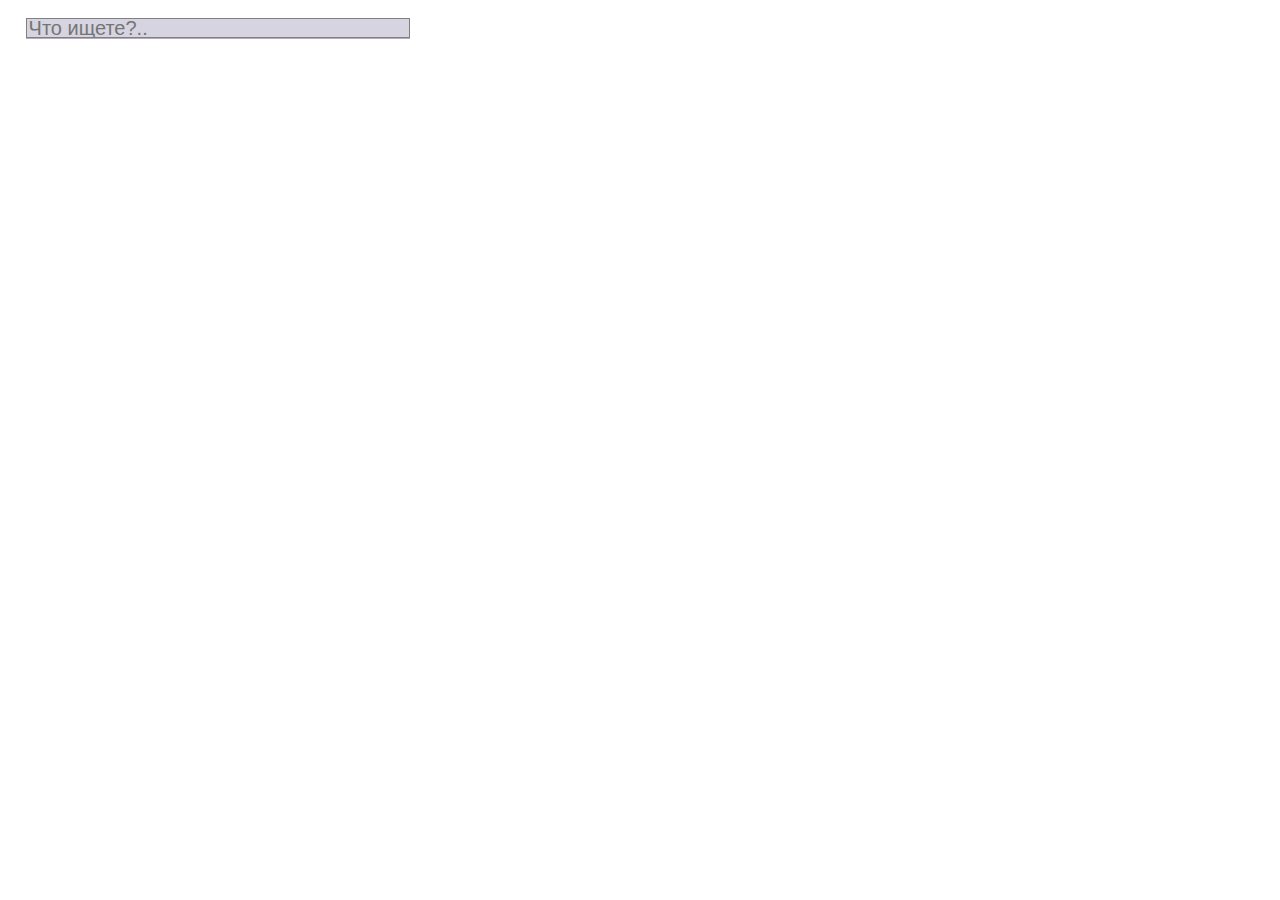
<file: index.html>
<!DOCTYPE html>
<html lang='en'>

<head>
    <meta charset='UTF-8'>
    <meta http-equiv='X-UA-Compatible' content='IE=edge'>
    <meta name='viewport' content='width=device-width, initial-scale=1.0'>
    <title>Map</title>

    <script src='https://api.mapbox.com/mapbox-gl-js/v2.3.1/mapbox-gl.js'></script>
    <link href='https://api.mapbox.com/mapbox-gl-js/v2.3.1/mapbox-gl.css' rel='stylesheet' />

    <link rel='stylesheet' href='./map/style.css'>

    <script src='./map/data.js'></script>
    <script src='./map/map.js' defer></script>
    <script src='./map/search.js'></script>
</head>

<body>
    <div id='map'></div>

    <div class='search'>
        <input id='searchbar' oninput='updateResult(this.value)' type='search' placeholder='Что ищете?..' spellcheck='false'>
        <div id='searchResults'></div>
    </div>
</body>

</html>
</file>
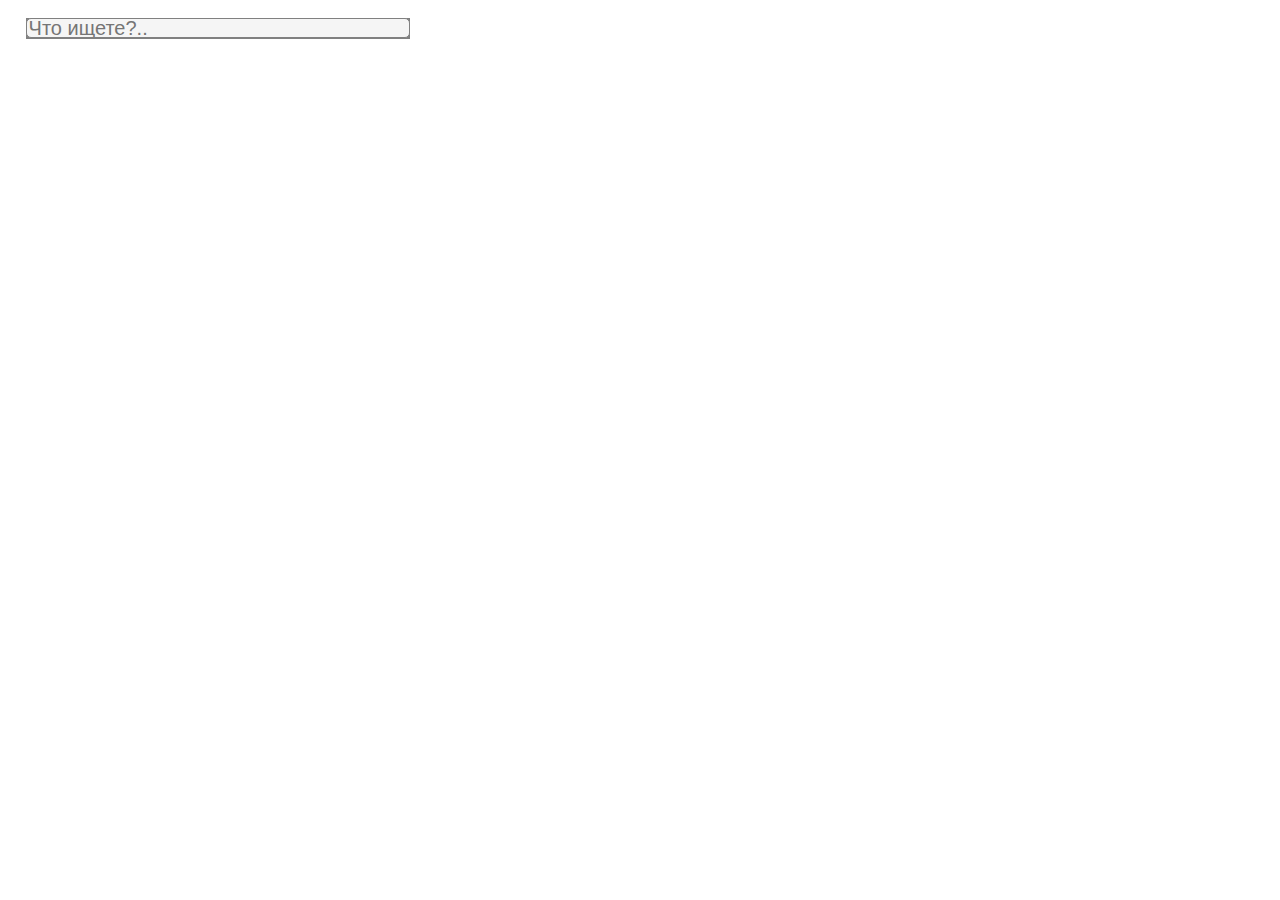
<file: Map/index.html>
<!DOCTYPE html>
<html lang="en">

<head>
    <meta charset="UTF-8">
    <meta http-equiv="X-UA-Compatible" content="IE=edge">
    <meta name="viewport" content="width=device-width, initial-scale=1.0">
    <title>TEST</title>

    <script src='https://api.mapbox.com/mapbox-gl-js/v2.3.1/mapbox-gl.js'></script>
    <link href='https://api.mapbox.com/mapbox-gl-js/v2.3.1/mapbox-gl.css' rel='stylesheet' />

    <link rel="stylesheet" href="style.css">

    <script src="data.js"></script>
    <script src="map.js" defer></script>
    <script src="search.js"></script>
</head>

<body>
    <div id='map'></div>

    <div class="search">
        <input id="searchbar" oninput="updateResult(this.value)" type="search" placeholder="Что ищете?.." spellcheck="false">
        <div id="searchResults"></div>
    </div>
</body>

</html>
</file>
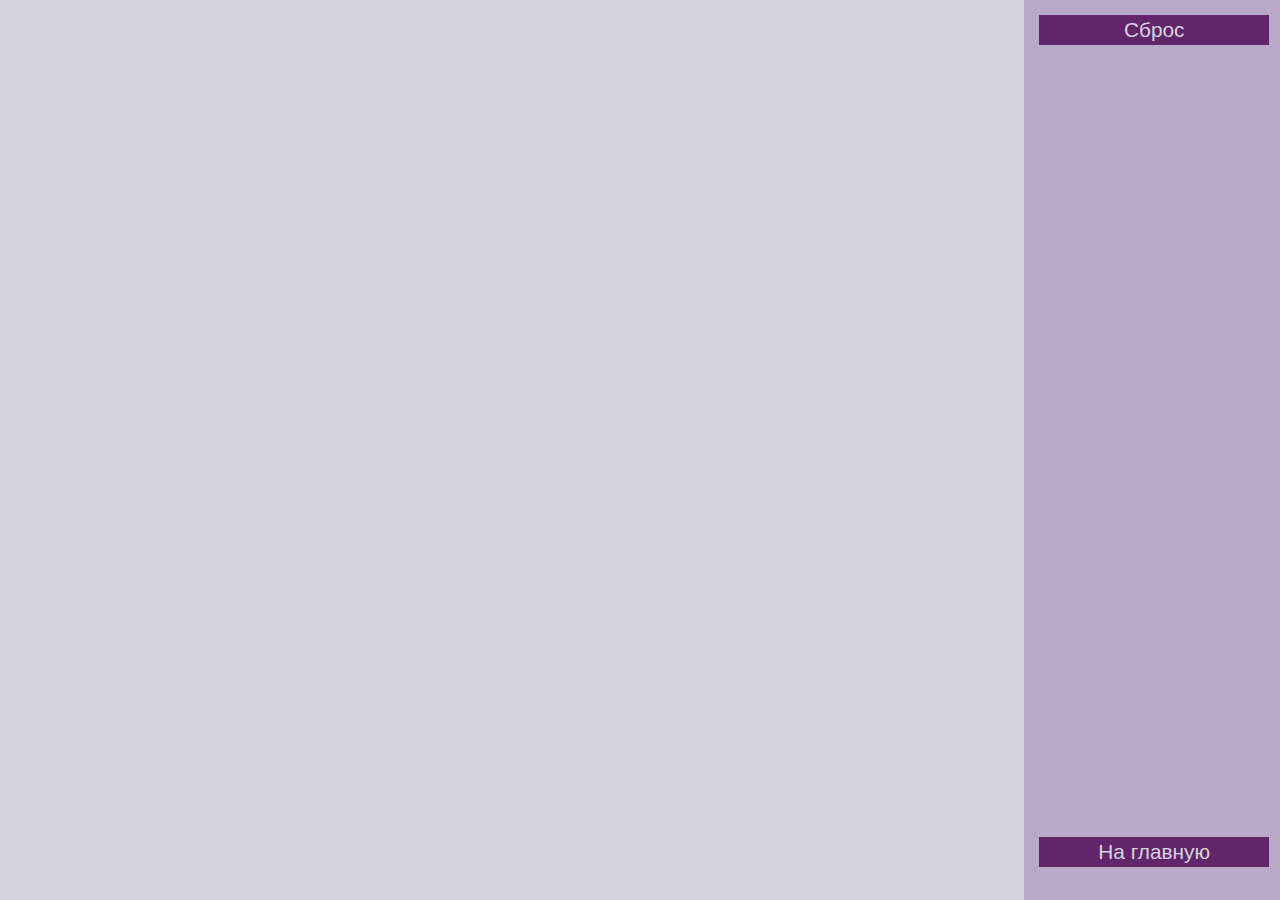
<file: scheme-viewer/scheme-viewer.html>
<!DOCTYPE html>
<html lang='en'>

<head>
    <meta charset='UTF-8'>
    <meta http-equiv='X-UA-Compatible' content='IE=edge'>
    <meta name='viewport' content='width=device-width, initial-scale=1.0'>
    <title>SchemeViewer</title>

    <link rel='stylesheet' href='./style.css'>

</head>

<body>

    <div id='sidebar' class='sidebar'>
        <button class='reset-button btn' onclick='reset()'>Сброс</button>
        <div class='scheme-selection' id='scheme-selection'></div>
        <div class='legend' id='legend'></div>
        <button class='home-button btn' onclick="window.location = '../index.html'">На главную</button>
    </div>
    <div id='action-layer' class='action-layer'></div>
    
    <script src='./scheme-sets.js'></script>
    <script src='./legend-description.js'></script>
    <script src='./control.js'></script>

</body>

</html>
</file>
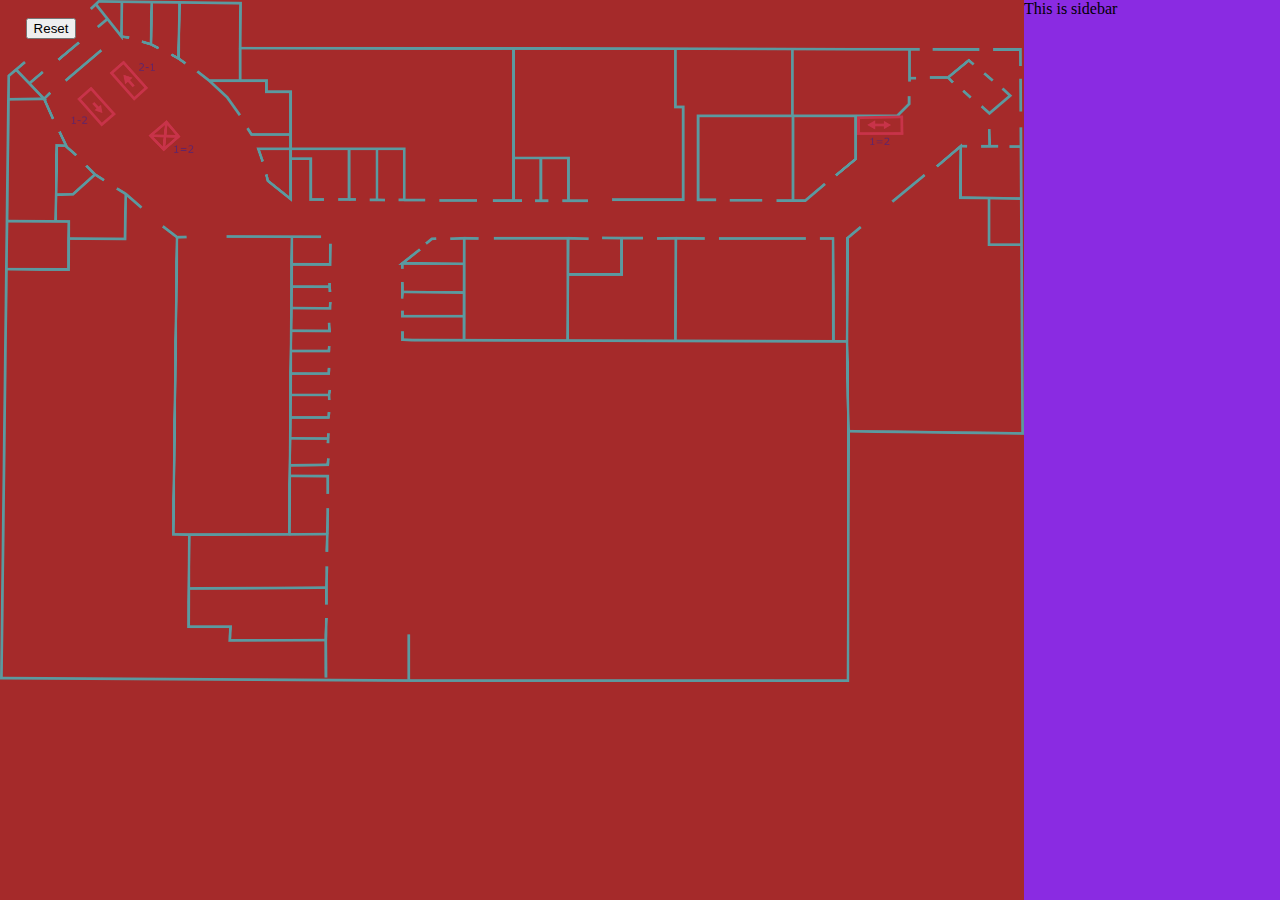
<file: SchemeViewer/schemeViewer.html>
<!DOCTYPE html>
<html lang="en">
<head>
    <meta charset="UTF-8">
    <meta http-equiv="X-UA-Compatible" content="IE=edge">
    <meta name="viewport" content="width=device-width, initial-scale=1.0">
    <title>SchemeViewer</title>

    <link rel="stylesheet" href="style.css">

</head>
<body>
    
    <div id="sidebar" class="sidebar">This is sidebar</div>
    <div id="actionLayer" class="actionLayer"></div>
    <button class="resetButton" onclick="reset()">Reset</button>

    <script src="control.js"></script>

</body>
</html>
</file>
<file: map/style.css>
body {
    margin: 0;
}

#map {
    height: 100vh;
    width: 100vw;
}

.marker {
    background-image: url('icon.png');
    background-size: cover;
    width: 25px;
    height: 25px;
    border-radius: 50%;
    cursor: pointer;
}

.mapboxgl-popup {
    max-width: 200px;
}

.mapboxgl-popup-content {
    text-align: center;
    font-family: 'Open Sans', sans-serif;
    background-color: #d6d4e0;
}

.search {
    background-color: #b8a9c9;
    position: absolute;
    top: 2%;
    left: 2%;
}

#searchbar{
    width: 30vw;
    border: 1px solid grey;
    border-radius: 0px;
    height: 20px;
    outline: 0;
    font-size: 20px;
    background-color: #d6d4e0;
    color: #622569;
}

.searchResult {
    position: relative;
    margin-top: 10px;
    margin-left: 5%;
    margin-right: 5%;
    width: 90%;
    font-size: 20px;
    border: 1px;
    background-color: #b8a9c9;
}

.searchResult:last-of-type{
    margin-bottom: 10px;
}

.btn{
    color: #d6d4e0;
    border: none;
    background-color: #622569;
}
</file>
<file: Map/style.css>
body {
    margin: 0;
}

#map {
    height: 100vh;
    width: 100vw;
}

.marker {
    background-image: url('icon.png');
    background-size: cover;
    width: 25px;
    height: 25px;
    border-radius: 50%;
    cursor: pointer;
}

.mapboxgl-popup {
    max-width: 200px;
}

.mapboxgl-popup-content {
    text-align: center;
    font-family: 'Open Sans', sans-serif;
}

.search {
    background-color: grey;
    position: absolute;
    top: 2%;
    left: 2%;
}

#searchbar{
    width: 30vw;
    border: 1px solid grey;
    border-radius: 5px;
    height: 20px;
    outline: 0;
    background-color: #f5f5f5;
    font-size: 20px;
}

.searchResult {
    position: relative;
    margin-top: 10px;
    margin-left: 5%;
    margin-right: 5%;
    width: 90%;
    font-size: 20px;
    border: 1px;
}

.searchResult:last-of-type{
    margin-bottom: 10px;
}
</file>
<file: scheme-viewer/style.css>
.sidebar{
    position: absolute;
    right: 0%;
    top: 0%;
    height: 100vh;
    width: 20vw;
    background-color: #b8a9c9;
    margin: 0px;
    z-index: 2;
}
.reset-button{
    position: relative;
    margin: 15px 0px 15px 15px;
    width: 18vw;
}
.action-layer{
    position: absolute;
    top: 0%;
    left: 0%;
    height: 100vh;
    width: 80vw;
    background-color: #d6d4e0;
    background-size: 80vw;
    background-position: left 0px top 0px;
    background-repeat: no-repeat;
}
.scheme-selection{
    position: relative;
    margin: 5px 15px;
    width: 18vw;
    height: auto;
}
.legend{
    position: relative;
    margin: 5px 15px;
    width: 18vw;
    height: auto;
}
.legend-icon{
    width: 30px;
    margin: 5px;
    vertical-align: middle;
}
.element-legend{
    margin: 5px;
}
.selection-button{
    position: relative;
    margin: 5px 0;
    height: 20px;
    width:100%;
}
.btn{
    color: #d6d4e0;
    display: block;
    height: 30px;
    border: none;
    background-color: #622569;
    font-size: 1.3em;
}
.btn:hover{
    color: white;
}
.text-legend{
    color: #622569;
    size: 1.5em;
    font-weight: bolder;
}
.home-button{
    position: absolute;
    margin: 15px 0px 15px 15px;
    width: 18vw;
    bottom: 2vh;
}
</file>
<file: SchemeViewer/style.css>
.sidebar{
    position: absolute;
    right: 0%;
    top: 0%;
    height: 100vh;
    width: 20vw;
    background-color: blueviolet;
    margin: 0px;
    z-index: 2;
}
.resetButton{
    position: absolute;
    left: 2%;
    top: 2%;
}
.actionLayer{
    position: absolute;
    top: 0%;
    left: 0%;
    height: 100vh;
    width: 80vw;
    background-color: brown;
    background-image: url('../schemes/0/1.png');
    background-size: 80vw;
    background-position: left 0px top 0px;
    background-repeat: no-repeat;
}
</file>
